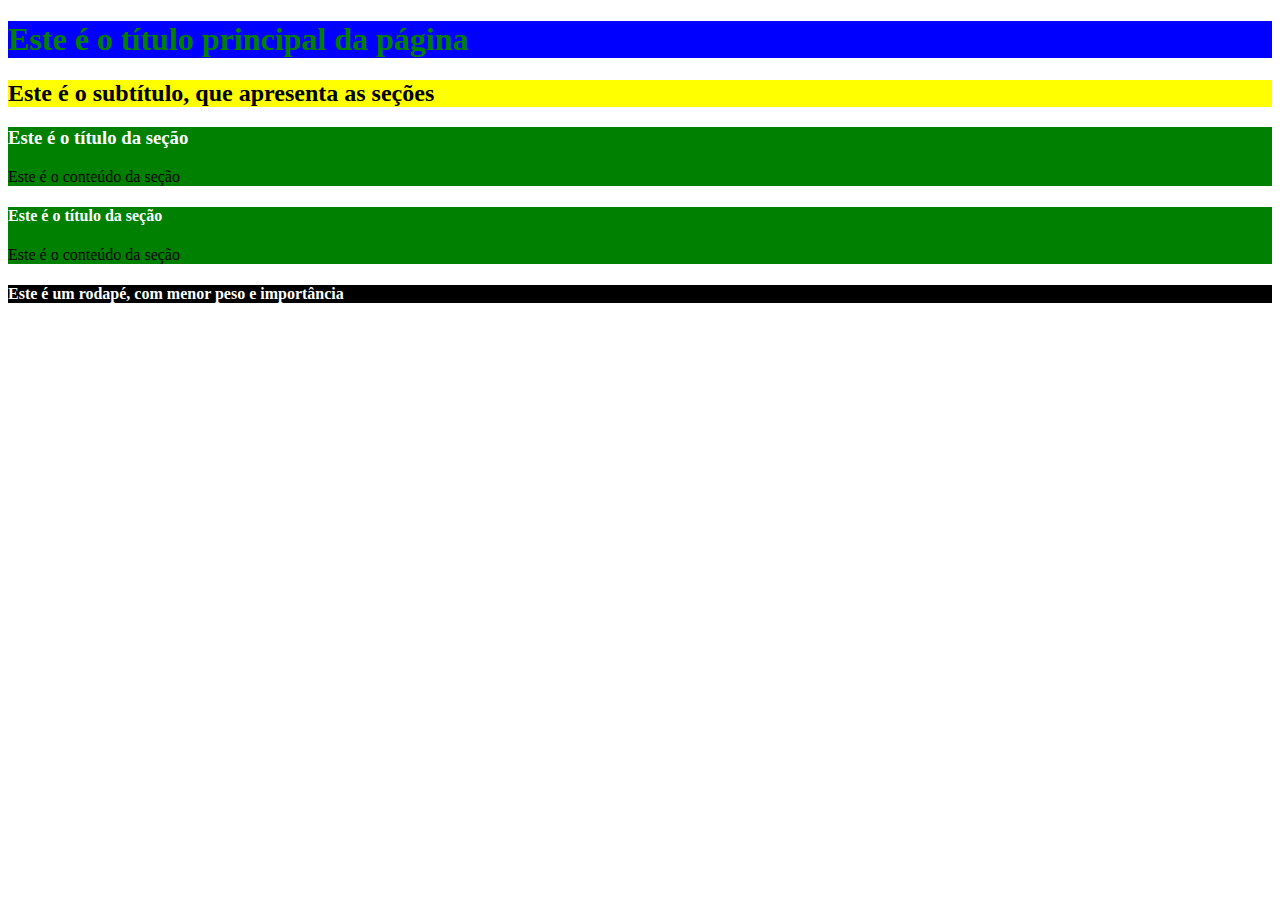
<file: exercicio1/index.html>
<!DOCTYPE html>
<html>

<head>
   <meta charset="utf-8" />
   <meta name="viewport" content="width=device-width, initial-scale=1.0" />

   <link rel="stylesheet" href="style.css">

   <title>CSS - prática guiada 1</title>
</head>

<body>

   <header>
      <h1 id="titulo-importante">Este é o título principal da página</h1>
   </header>

   <main>
      <h2 class="sub-titulo">Este é o subtítulo, que apresenta as seções</h2>

      <section>
         <h3 class="titulo-secao">Este é o título da seção</h3>
         <p class="texto-generico">Este é o conteúdo da seção</p>
      </section>

      <section>
         <h4 class="titulo-secao">Este é o título da seção</h4>
         <span class="texto-generico">Este é o conteúdo da seção</span>
      </section>
   </main>

   <footer>
      <h4 class="titulo-pouco-importante">
         Este é um rodapé, com menor peso e importância
      </h4>
   </footer>
</body>

</html>
</file>
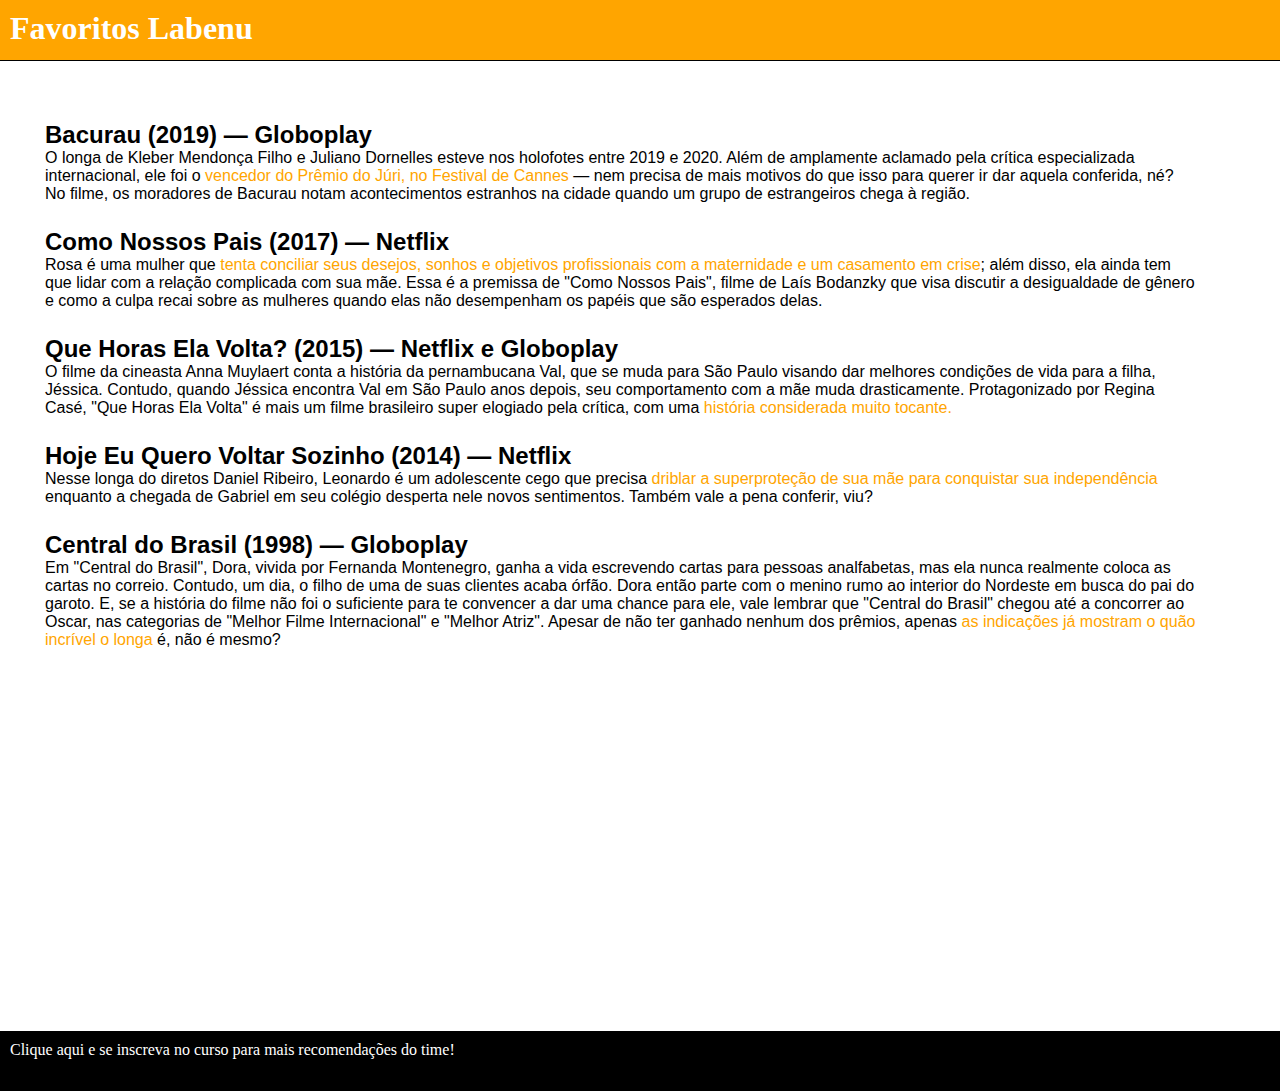
<file: fixacao/index.html>
<!DOCTYPE html>
<html lang="en">
  <head>
    <meta charset="UTF-8" />
    <meta http-equiv="X-UA-Compatible" content="IE=edge" />
    <meta name="viewport" content="width=device-width, initial-scale=1.0" />
    <title>Fixação</title>
    <link rel="stylesheet" href="style.css" />
  </head>

  <body>
    <header>
      <h1>Favoritos Labenu</h1>
    </header>
    <main>
      <article>
        <h2>Bacurau (2019) — Globoplay</h2>
        <p>
          O longa de Kleber Mendonça Filho e Juliano Dornelles esteve nos
          holofotes entre 2019 e 2020. Além de amplamente aclamado pela crítica
          especializada internacional, ele foi o
          <span class="destaque"
            >vencedor do Prêmio do Júri, no Festival de Cannes</span
          >
          — nem precisa de mais motivos do que isso para querer ir dar aquela
          conferida, né? No filme, os moradores de Bacurau notam acontecimentos
          estranhos na cidade quando um grupo de estrangeiros chega à região.
        </p>
      </article>
      <article>
        <h2>Como Nossos Pais (2017) — Netflix</h2>
        <p>
          Rosa é uma mulher que
          <span class="destaque"
            >tenta conciliar seus desejos, sonhos e objetivos profissionais com
            a maternidade e um casamento em crise</span
          >; além disso, ela ainda tem que lidar com a relação complicada com
          sua mãe. Essa é a premissa de "Como Nossos Pais", filme de Laís
          Bodanzky que visa discutir a desigualdade de gênero e como a culpa
          recai sobre as mulheres quando elas não desempenham os papéis que são
          esperados delas.
        </p>
      </article>
      <article>
        <h2>Que Horas Ela Volta? (2015) — Netflix e Globoplay</h2>
        <p>
          O filme da cineasta Anna Muylaert conta a história da pernambucana
          Val, que se muda para São Paulo visando dar melhores condições de vida
          para a filha, Jéssica. Contudo, quando Jéssica encontra Val em São
          Paulo anos depois, seu comportamento com a mãe muda drasticamente.
          Protagonizado por Regina Casé, "Que Horas Ela Volta" é mais um filme
          brasileiro super elogiado pela crítica, com uma
          <span class="destaque">história considerada muito tocante.</span>
        </p>
      </article>
      <article>
        <h2>Hoje Eu Quero Voltar Sozinho (2014) — Netflix</h2>
        <p>
          Nesse longa do diretos Daniel Ribeiro, Leonardo é um adolescente cego
          que precisa
          <span class="destaque"
            >driblar a superproteção de sua mãe para conquistar sua
            independência</span
          >
          enquanto a chegada de Gabriel em seu colégio desperta nele novos
          sentimentos. Também vale a pena conferir, viu?
        </p>
      </article>
      <article>
        <h2>Central do Brasil (1998) — Globoplay</h2>
        <p>
          Em "Central do Brasil", Dora, vivida por Fernanda Montenegro, ganha a
          vida escrevendo cartas para pessoas analfabetas, mas ela nunca
          realmente coloca as cartas no correio. Contudo, um dia, o filho de uma
          de suas clientes acaba órfão. Dora então parte com o menino rumo ao
          interior do Nordeste em busca do pai do garoto. E, se a história do
          filme não foi o suficiente para te convencer a dar uma chance para
          ele, vale lembrar que "Central do Brasil" chegou até a concorrer ao
          Oscar, nas categorias de "Melhor Filme Internacional" e "Melhor
          Atriz". Apesar de não ter ganhado nenhum dos prêmios, apenas
          <span class="destaque"
            >as indicações já mostram o quão incrível o longa</span
          >
          é, não é mesmo?
        </p>
      </article>
    </main>
    <footer>
      <p>Clique aqui e se inscreva no curso para mais recomendações do time!</p>
    </footer>
  </body>
</html>
</file>
<file: exercicio1/style.css>
header {
    background-color: blue;
    color: white;
  }
  
  h1 {
    color: orange;
  }
  
  #titulo-importante {
    color: green;
  }
  
  h2 {
    background-color: yellow;
  }
  
  section {
    background-color: green;
  }
  
  section .titulo-secao {
    color: white;
  }
  
  footer {
    background-color: black;
    color: white;
  }
</file>
<file: fixacao/style.css>
* {
    padding: 0;
    margin: 0;
  }
  
  header, footer {
    height: 40px;
    padding: 10px;
    color: white;
  }
  
  header {
    background-color: orange;
    border-bottom: 1px solid black;
  }
  
  main {
    width: 90vw;
    height: 100vh;
  
    margin: 15px;
    padding: 20px 30px; // alto-baixo direita-esquerda
  }
  
  article {
    margin: 25px 0;
  }
  
  article h2 {
    font-family: 'Arial';
  }
  
  article p {
    font-family: 'Helvetica';
  }
  
  .destaque {
    color: orange;
  }
  
  footer {
    background-color: black;
}
</file>
